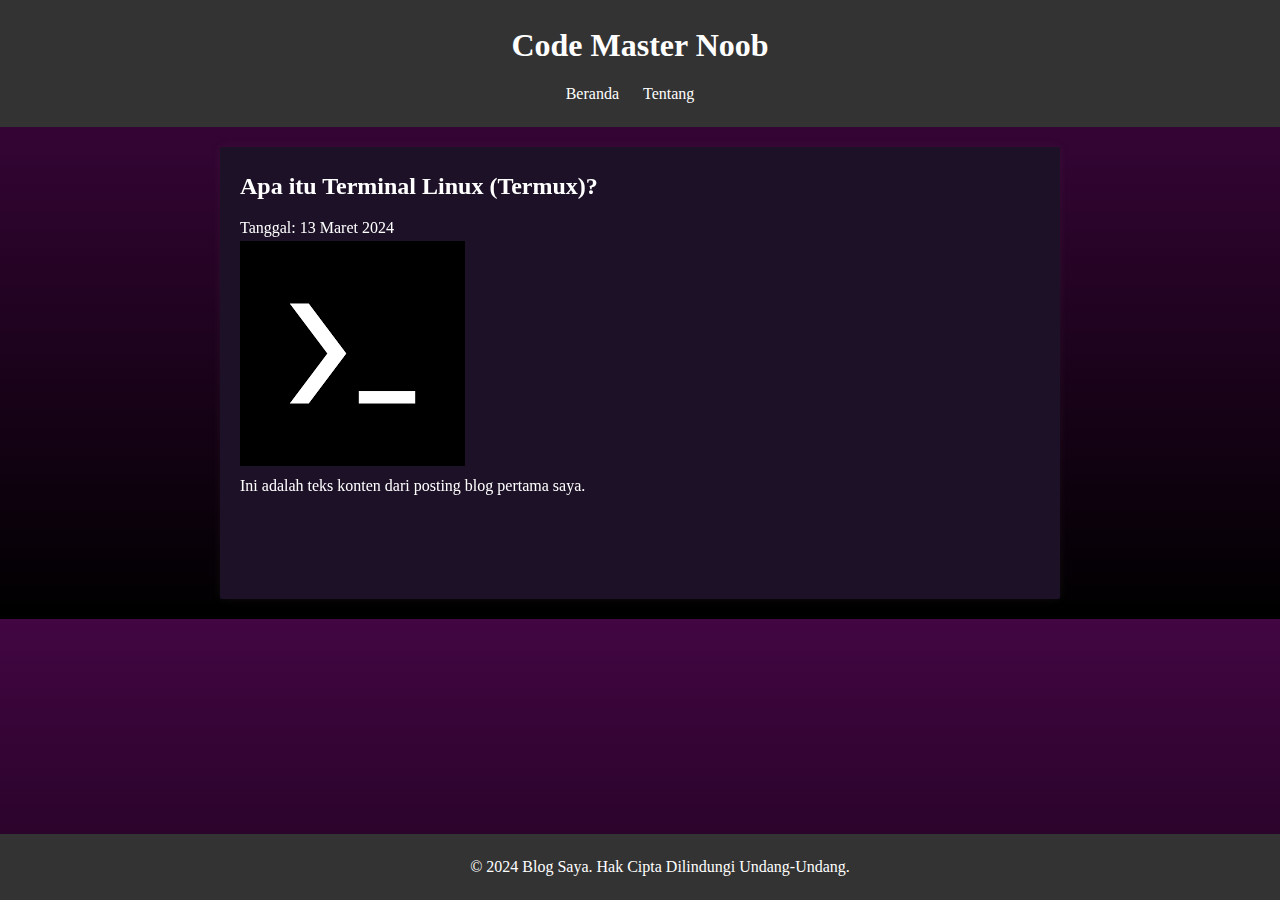
<file: index.html>
<!DOCTYPE html>
<html lang="en">
<head>
    <meta charset="UTF-8">
    <meta name="viewport" content="width=device-width, initial-scale=1.0">
    <title>Blog Saya</title>
    <link rel="stylesheet" href="style.css">
</head>
<body>
    <header>
        <h1>Code Master Noob</h1>
        <nav>
            <ul>
                <li><a href="index.html">Beranda</a></li>
                <li><a href="Tentang.html">Tentang</a></li>
            </ul>
        </nav>
    </header>
    <main>
        <article>
            <h2><a href="Termux.html">Apa itu Terminal Linux (Termux)?</a></h2>
            <p>Tanggal: 13 Maret 2024</p>
           <a href="Termux.html" ><img src="[data-uri]" alt="Deskripsi Gambar"></a>
            <p>Ini adalah teks konten dari posting blog pertama saya.</p>
        </article>
        <!-- Tambahkan posting blog lainnya di sini -->
    </main>
    <footer>
        <p>&copy; 2024 Blog Saya. Hak Cipta Dilindungi Undang-Undang.</p>
    </footer>
</body>
</html>
</file>
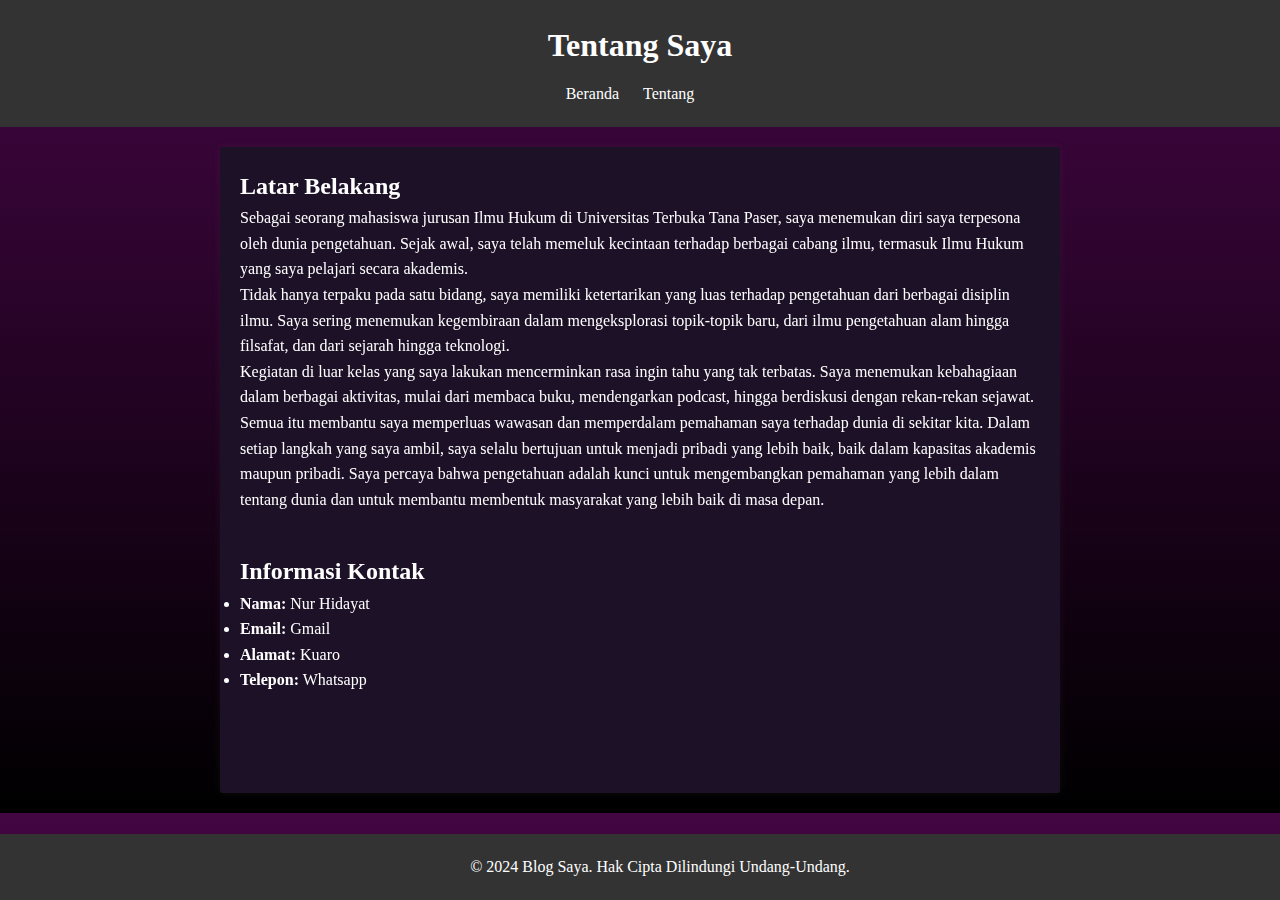
<file: Tentang.html>
<!DOCTYPE html>
<html lang="en">
<head>
    <meta charset="UTF-8">
    <meta name="viewport" content="width=device-width, initial-scale=1.0">
    <title>Tentang Saya</title>
    <link rel="stylesheet" href="style.css">
</head>
<body>
    <header id="popup-header">
        <h1>Tentang Saya</h1>
        <nav>
            <ul>
                <li><a href="index.html">Beranda</a></li>
                <li><a href="Tentang.html">Tentang</a></li>
            </ul>
        </nav>
    </header>
    <main>
        <section>
            <h2>Latar Belakang</h2>
            <p>Sebagai seorang mahasiswa jurusan Ilmu Hukum di Universitas Terbuka Tana Paser, saya menemukan diri saya terpesona oleh dunia pengetahuan. Sejak awal, saya telah memeluk kecintaan terhadap berbagai cabang ilmu, termasuk Ilmu Hukum yang saya pelajari secara akademis.

              <br>  Tidak hanya terpaku pada satu bidang, saya memiliki ketertarikan yang luas terhadap pengetahuan dari berbagai disiplin ilmu. Saya sering menemukan kegembiraan dalam mengeksplorasi topik-topik baru, dari ilmu pengetahuan alam hingga filsafat, dan dari sejarah hingga teknologi.
                
               <br> Kegiatan di luar kelas yang saya lakukan mencerminkan rasa ingin tahu yang tak terbatas. Saya menemukan kebahagiaan dalam berbagai aktivitas, mulai dari membaca buku, mendengarkan podcast, hingga berdiskusi dengan rekan-rekan sejawat. Semua itu membantu saya memperluas wawasan dan memperdalam pemahaman saya terhadap dunia di sekitar kita.
                
                Dalam setiap langkah yang saya ambil, saya selalu bertujuan untuk menjadi pribadi yang lebih baik, baik dalam kapasitas akademis maupun pribadi. Saya percaya bahwa pengetahuan adalah kunci untuk mengembangkan pemahaman yang lebih dalam tentang dunia dan untuk membantu membentuk masyarakat yang lebih baik di masa depan.</p>
        </section>
        <section>
            <h2>Informasi Kontak</h2>
            <ul>
                <li><strong>Nama:</strong> Nur Hidayat</li>
                <li><strong>Email:</strong><a href="https://dayat21.05.05@gmail.com"> Gmail</a></li>
                <li><strong>Alamat:</strong><a href="https://www.google.com/url?sa=t&source=web&rct=j&opi=89978449&url=https://www.google.com/mymaps/viewer%3Fmid%3D12sTprc-LBIO7IAhqYh_MBievMqY%26hl%3Den_US&ved=2ahUKEwjTv8W3gaGFAxW-n2MGHXrOB4MQFnoECBcQAQ&usg=AOvVaw1-2As7WtNoq5A94pWAWa2h"> Kuaro</a></a></li>
                <li><strong>Telepon:</strong><a href="https://wa.me/qr/CHF4H5GWP5ABF1"> Whatsapp</a></li>
            </ul>
        </section>
    </main>
    <footer>
        <p>&copy; 2024 Blog Saya. Hak Cipta Dilindungi Undang-Undang.</p>
    </footer>
</body>
</html>
</file>
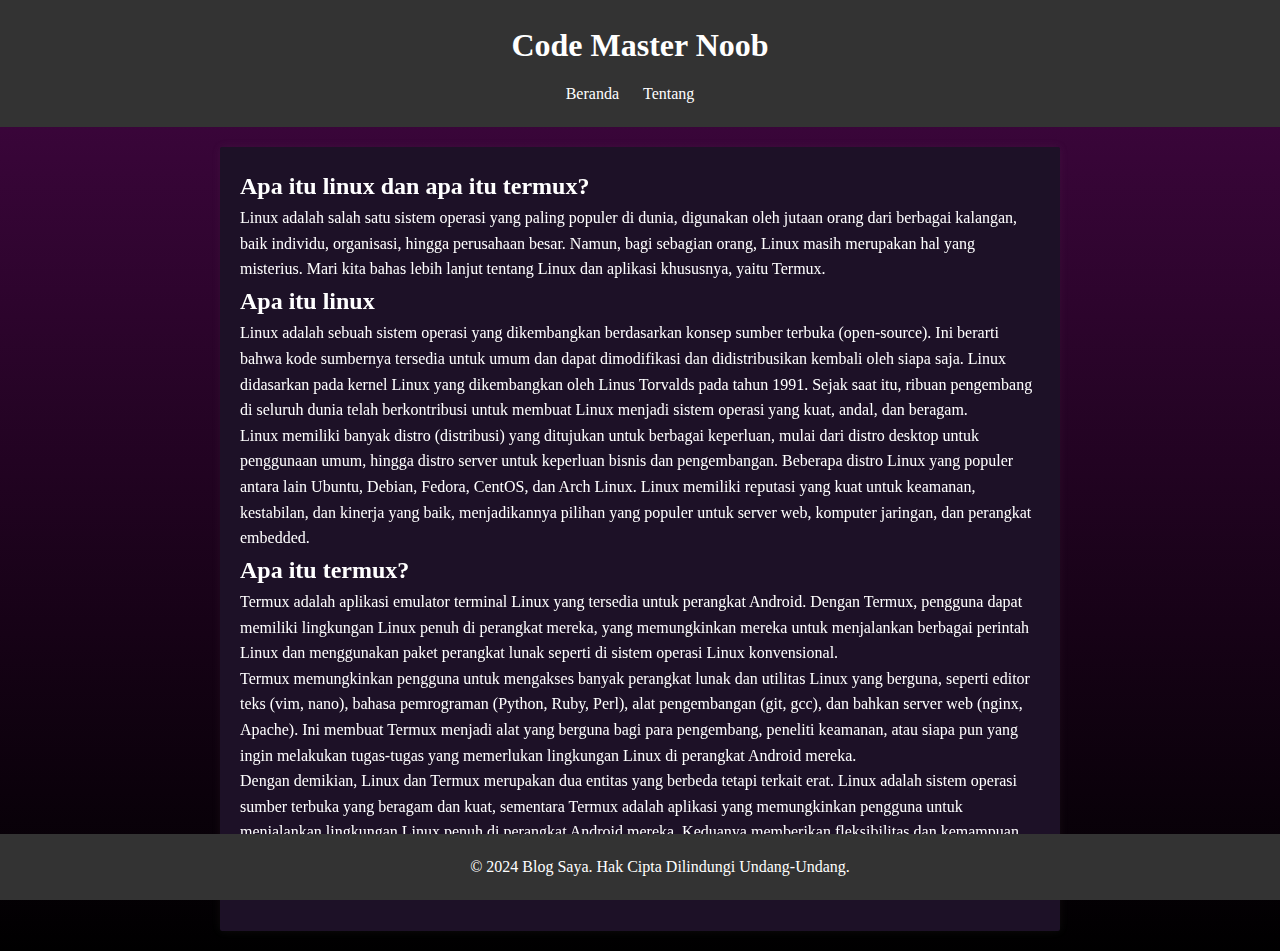
<file: Termux.html>
<!DOCTYPE html>
<html lang="en">
<head>
    <meta charset="UTF-8">
    <meta name="viewport" content="width=device-width, initial-scale=1.0">
    <title>Blog Saya</title>
    <link rel="stylesheet" href="style.css">
</head>
<body>
    <header>
        <h1>Code Master Noob</h1>
        <nav>
            <ul>
                <li><a href="index.html">Beranda</a></li>
                <li><a href="Tentang.html">Tentang</a></li>
            </ul>
        </nav>
    </header>
    <main>
        <!-- Konten blog Anda akan ditambahkan di sini -->
        <h2>Apa itu linux dan apa itu termux?</h2>
        <p>
            Linux adalah salah satu sistem operasi yang paling populer di dunia, digunakan oleh jutaan orang dari berbagai kalangan, baik individu, organisasi, hingga perusahaan besar. Namun, bagi sebagian orang, Linux masih merupakan hal yang misterius. Mari kita bahas lebih lanjut tentang Linux dan aplikasi khususnya, yaitu Termux.
        </p>
        <h2>Apa itu linux</h2>
        <p>
            Linux adalah sebuah sistem operasi yang dikembangkan berdasarkan konsep sumber terbuka (open-source). Ini berarti bahwa kode sumbernya tersedia untuk umum dan dapat dimodifikasi dan didistribusikan kembali oleh siapa saja. Linux didasarkan pada kernel Linux yang dikembangkan oleh Linus Torvalds pada tahun 1991. Sejak saat itu, ribuan pengembang di seluruh dunia telah berkontribusi untuk membuat Linux menjadi sistem operasi yang kuat, andal, dan beragam.
            <br>
            Linux memiliki banyak distro (distribusi) yang ditujukan untuk berbagai keperluan, mulai dari distro desktop untuk penggunaan umum, hingga distro server untuk keperluan bisnis dan pengembangan. Beberapa distro Linux yang populer antara lain Ubuntu, Debian, Fedora, CentOS, dan Arch Linux. Linux memiliki reputasi yang kuat untuk keamanan, kestabilan, dan kinerja yang baik, menjadikannya pilihan yang populer untuk server web, komputer jaringan, dan perangkat embedded.
        </p>
        <h2>Apa itu termux?</h2>
        <p>
Termux adalah aplikasi emulator terminal Linux yang tersedia untuk perangkat Android. Dengan Termux, pengguna dapat memiliki lingkungan Linux penuh di perangkat mereka, yang memungkinkan mereka untuk menjalankan berbagai perintah Linux dan menggunakan paket perangkat lunak seperti di sistem operasi Linux konvensional.
<br>
Termux memungkinkan pengguna untuk mengakses banyak perangkat lunak dan utilitas Linux yang berguna, seperti editor teks (vim, nano), bahasa pemrograman (Python, Ruby, Perl), alat pengembangan (git, gcc), dan bahkan server web (nginx, Apache). Ini membuat Termux menjadi alat yang berguna bagi para pengembang, peneliti keamanan, atau siapa pun yang ingin melakukan tugas-tugas yang memerlukan lingkungan Linux di perangkat Android mereka.
<br>
Dengan demikian, Linux dan Termux merupakan dua entitas yang berbeda tetapi terkait erat. Linux adalah sistem operasi sumber terbuka yang beragam dan kuat, sementara Termux adalah aplikasi yang memungkinkan pengguna untuk menjalankan lingkungan Linux penuh di perangkat Android mereka. Keduanya memberikan fleksibilitas dan kemampuan yang besar bagi pengguna untuk melakukan berbagai tugas dan eksplorasi di dunia komputasi.
        </p>
    </main>
    <footer>
        <p>&copy; 2024 Blog Saya. Hak Cipta Dilindungi Undang-Undang.</p>
    </footer>
</body>
</html>
</file>
<file: style.css>
/* style.css */

/* Reset default margin and padding */
body, h1, h2, p, ul {
    margin: 0;
    padding: 0;
}

body {
    font-family: 'Times New Roman', Times, serif;
    line-height: 1.6;
    background: linear-gradient(to bottom, #420642, #000000);
    color: #ffffff;
}

header {
    background-color: #333;
    color: #fff;
    padding: 20px;
    text-align: center;
}

header h1 {
    margin-bottom: 10px;
}

nav ul {
    list-style: none;
}

nav ul li {
    display: inline;
    margin-right: 20px;
}

nav ul li a {
    text-decoration: none;
    color: #fff;
}

main {
    max-width: 800px;
    margin: 20px auto;
    padding: 20px;
    background-color: rgb(29, 17, 39);
    backdrop-filter: blur(10px);
    z-index: -1; 
    border-radius: 2px;
    box-shadow: 0 0 10px rgba(133, 127, 127, 0.1);
}

article {
    margin-bottom: 40px;
}

article h2 {
    color: #222121;
    margin-bottom: 10px;
}

article p {
    color: #ffffff;
}

section {
    padding-bottom: 40px;
}

main {
    padding-bottom: 60px;   
}

footer {
    text-align: center;
    padding: 20px;
    background-color: #333;
    color: #fff;
    position: fixed;
    bottom: 0;
    width: 100%;
}

a {
    color: #fff; /* Menggunakan warna teks dari elemen induk */
    text-decoration: none;
}
</file>
